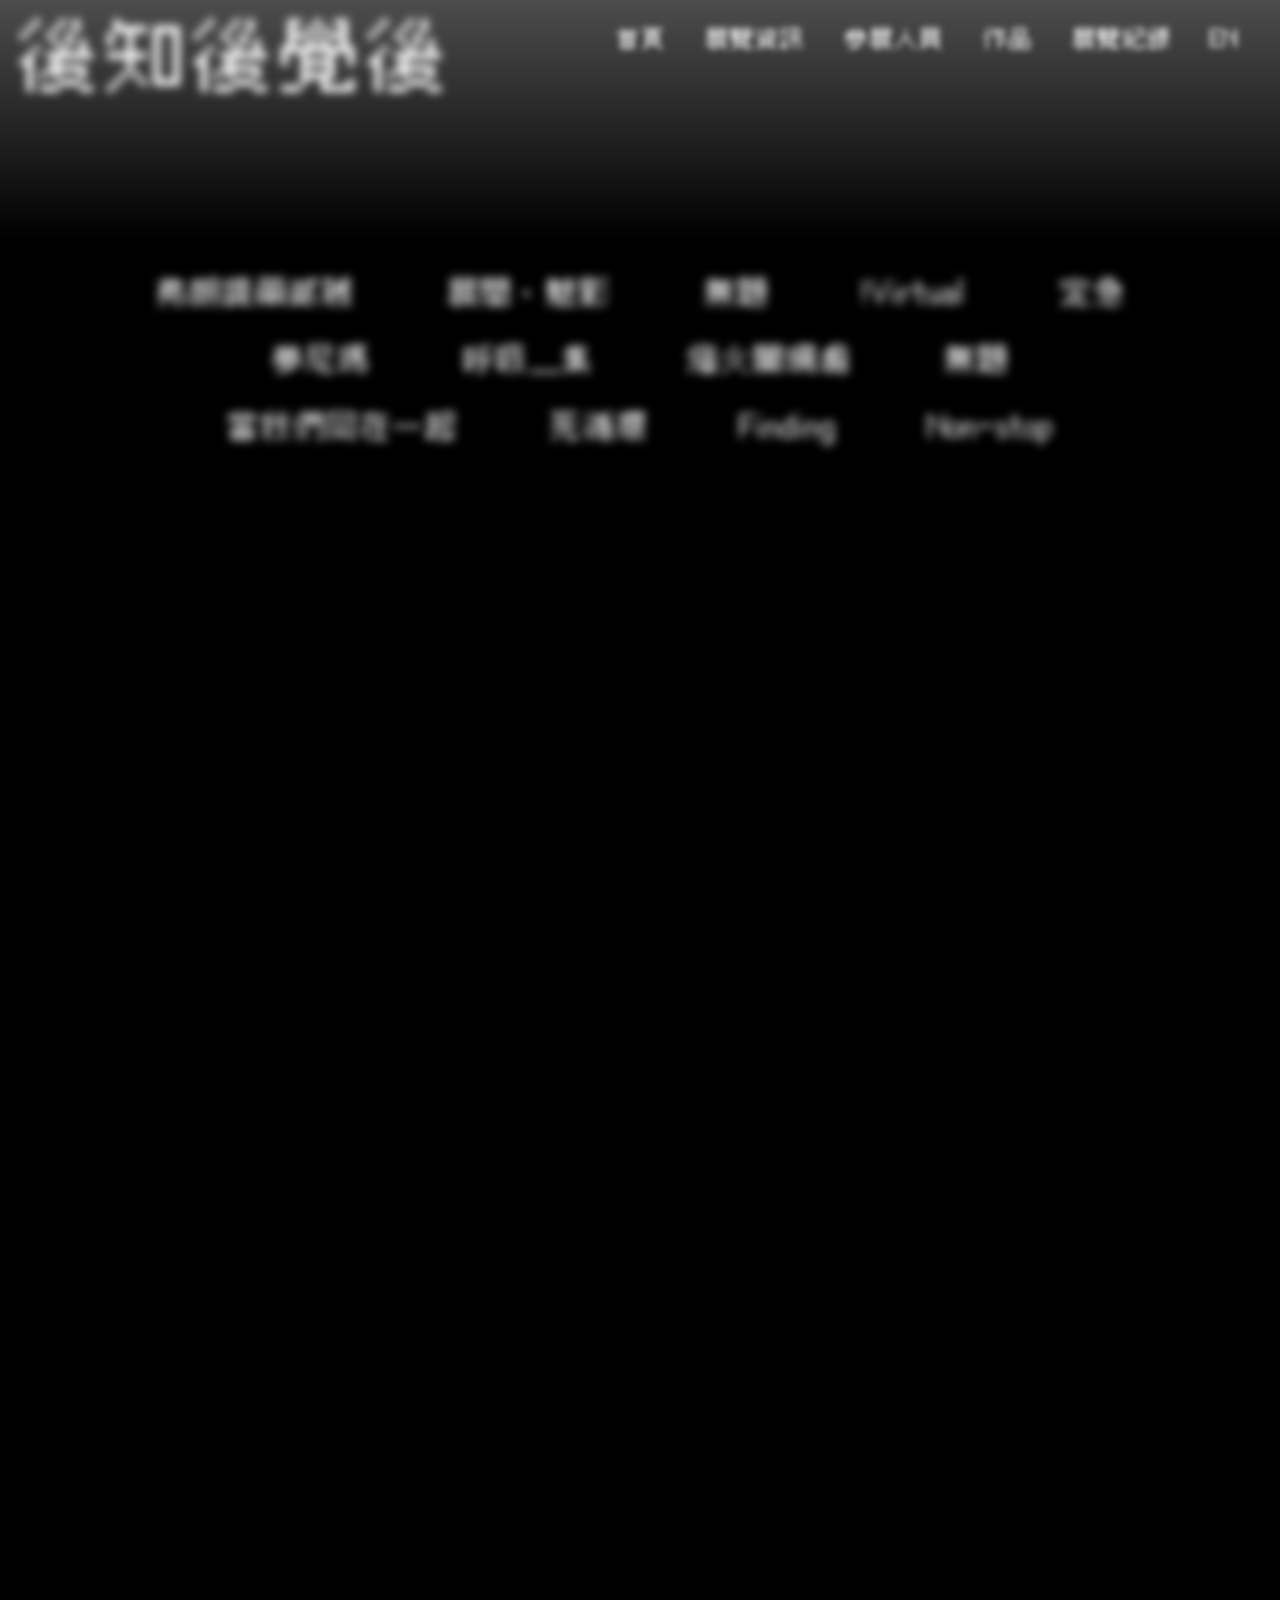
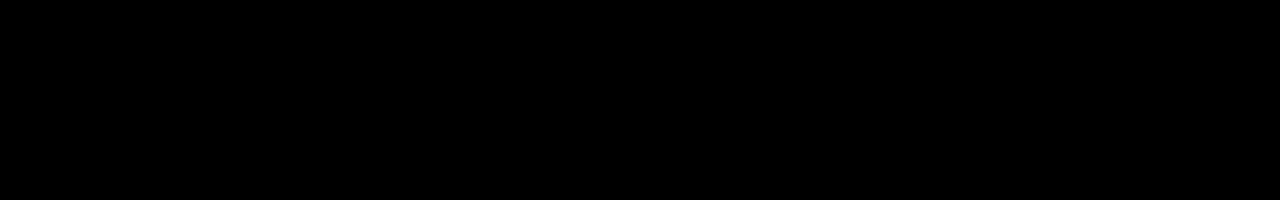
<file: artworks/index.html>
<!DOCTYPE html>
<html lang="en">
<head>
    <meta charset="UTF-8"/>
    <meta http-equiv="X-UA-Compatible" content="IE=edge"/>
    <meta name="viewport" content="width=device-width, initial-scale=1.0"/>
    <title>ARTWORK</title>
    <link rel="stylesheet" href="/src/css/main.css"/>
    <script src="https://ajax.googleapis.com/ajax/libs/jquery/2.1.1/jquery.min.js"></script>
    <script src="https://use.fontawesome.com/releases/v5.0.1/css/all.css"></script>
    <link rel="stylesheet" href="/src/css/cursor.css"/>
</head>
<body>
<navbar-component class="language-changeable"></navbar-component>
<main></main>
<script>
    const URL_search = new URLSearchParams(window.location.search);
    const artwork_id = parseInt(URL_search.get("id"));
    const have_id = [0, 1, 2, 3, 4, 5, 6, 7, 8, 9, 10, 11, 12].includes(artwork_id);
    if (have_id) {
        const artwork = document.createElement("artwork-component");
        artwork.className = `language-changeable ${artwork_id}`;
        document.querySelector("main").appendChild(artwork);
    } else {
        const artworks = document.createElement("list-all-artworks");
        document.querySelector("main").appendChild(artworks);
    }
</script>
</body>
<script src="/src/components/navbar.js"></script>
<script src="/src/components/face-pic.js" type="module"></script>
<script src="/src/components/photo-slider.js" type="module"></script>
<script src="/src/components/artwork.js" type="module"></script>
<script src="/src/components/artworks.js" type="module"></script>
<script src="/src/js/photo-slider.js"></script>
<!-- 右側摘要功能 -->
<script src="/src/js/table-of-contents.js"></script>
<!-- 滑鼠游標、音效事件 -->
<script src="/src/js/cursor.js"></script>
</html>
</file>
<file: src/css/main.css>
* {
    margin: 0;
    padding: 0;
    list-style: none;
    text-decoration: none;
}

body {
    margin: 0;
    padding: 0;
    font-family: "Cubic 11", serif;
    background-color: hsl(0, 0%, 0%);
}

main {
    padding-top: 10rem;
}

/* Hide scrollbar for Chrome, Safari and Opera */
body::-webkit-scrollbar {
    display: none;
}

/* Hide scrollbar for IE, Edge and Firefox */
body {
    -ms-overflow-style: none; /* IE and Edge */
    scrollbar-width: none; /* Firefox */
}

@font-face {
    font-family: "Cubic 11";
    src: url("/src/fonts/Cubic_11_1.013_R.woff") format("woff");
}

p {
    padding: 0px;
    letter-spacing: 0.2em;
    color: aliceblue;
    font-size: 14px;
}

h1 {
    letter-spacing: 0.3em;
    color: aliceblue;
}

h2 {
    letter-spacing: 0.3em;
    color: aliceblue;
}

h3 {
    letter-spacing: 0.3em;
    color: aliceblue;
    /* box-shadow: 0 1px; padding-bottom:10px; */
}

.box {
    width: 100px;
    height: 0px;
    background-color: #ffffff;
}

.box-border {
    position: relative;
    left: 0px;
    width: 100px;
    height: 0px;
    border-bottom: 1px solid #000;
}

body {
    height: 200vh;
}

html {
    cursor: url("data:image/svg+xml,%3Csvg height='6' width='6' viewBox='0 0 8 8' xmlns='http://www.w3.org/2000/svg'%3E%3Ccircle cx='4' cy='4' fill='%23eee' r='4'/%3E%3C/svg%3E") 3 3, auto;
}

.text-sns {
    /* box-shadow: 0 2px;
    padding-bottom:2px; */

    border-bottom: 2px #ffffff solid;
    padding-bottom: 2px;

    padding: 0px;
    letter-spacing: 0.2em;
    color: aliceblue;
    font-size: 14px;
}
</file>
<file: src/css/cursor.css>
.cursor {
    display: none;
    position: fixed;
    top: 0;
    left: 0;
    width: var(--width);
    height: var(--height);
    transform: translate(calc(var(--x) - var(--width) / 2), calc(var(--y) - var(--height) / 2));
    /* transition-duration: 125ms;
    transition-timing-function: cubic-bezier(0.39, 0.575, 0.565, 1);
    transition-property: width, height, transform; */
    transition: 150ms width cubic-bezier(0.39, 0.575, 0.565, 1),
                150ms height cubic-bezier(0.39, 0.575, 0.565, 1),
                150ms transform cubic-bezier(0.39, 0.575, 0.565, 1);
    z-index: 1;
    pointer-events: none;
    will-change: transform;
  }
  @media (pointer: fine) {
    .cursor {
      display: block;
    }
  }
  .cursor::after {
    content: '';
    position: absolute;
    top: 0;
    left: 0;
    right: 0;
    bottom: 0;
    border-radius: var(--radius);
    border: 3px solid #666;
    opacity: var(--scale);
    -webkit-transform: scale(var(--scale));
            transform: scale(var(--scale));
    transition: 300ms opacity cubic-bezier(0.39, 0.575, 0.565, 1),
                300ms transform cubic-bezier(0.39, 0.575, 0.565, 1),
                150ms border-radius cubic-bezier(0.39, 0.575, 0.565, 1);
  }
  
  html:not(html:hover) .cursor::after {
    opacity: 0;
    transform: scale(0);
  }
</file>
